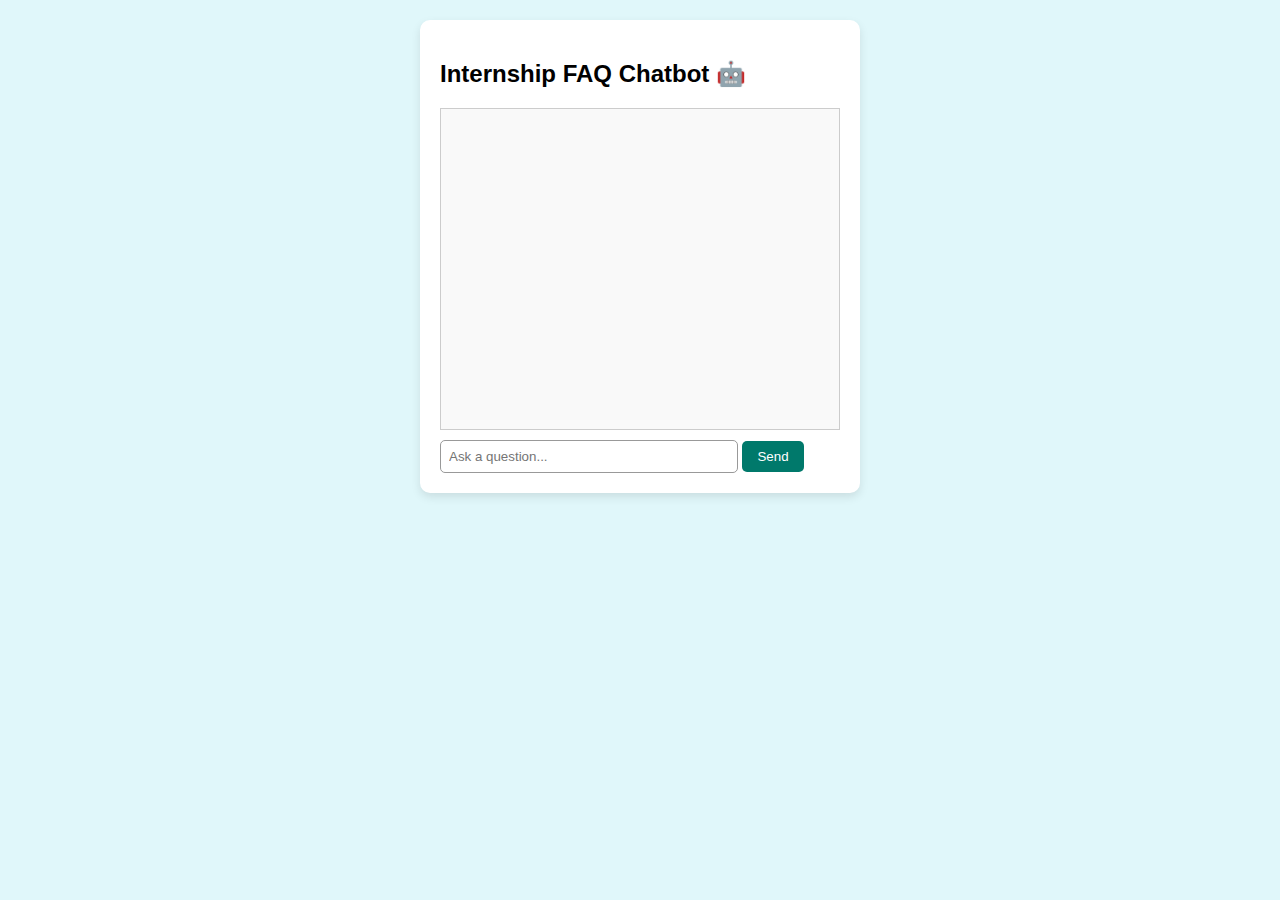
<file: index.html>
<!DOCTYPE html>
<html lang="en">
<head>
  <meta charset="UTF-8" />
  <meta name="viewport" content="width=device-width, initial-scale=1.0"/>
  <title>AI FAQ Chatbot</title>
  <link rel="stylesheet" href="style.css"/>
</head>
<body>
  <div class="chat-container">
    <h2>Internship FAQ Chatbot 🤖</h2>
    <div id="chatbox"></div>
    <input type="text" id="userInput" placeholder="Ask a question..." />
    <button onclick="sendMessage()">Send</button>
  </div>

  <script>
    function sendMessage() {
      const input = document.getElementById("userInput");
      const chatbox = document.getElementById("chatbox");
      const userText = input.value.trim();
      if (userText === "") return;

      chatbox.innerHTML += `<div class="user">👤 ${userText}</div>`;

      // Simulated reply (replace with real chatbot API later)
      const response = getResponse(userText);
      chatbox.innerHTML += `<div class="bot">🤖 ${response}</div>`;

      input.value = "";
      chatbox.scrollTop = chatbox.scrollHeight;
    }

    function getResponse(text) {
      // Simulated answers (You can expand or link to Dialogflow)
      const answers = {
        "how to apply": "You can apply through our internship portal at example.com/apply.",
        "deadline": "Application deadlines are usually announced on our website.",
        "about organization": "We are a tech-driven company offering AI internships.",
        "eligibility": "All undergrad and postgrad students can apply.",
      };

      text = text.toLowerCase();
      for (let key in answers) {
        if (text.includes(key)) return answers[key];
      }
      return "I'm not sure, please check the FAQ section on our website.";
    }
  </script>
</body>
</html>
</file>
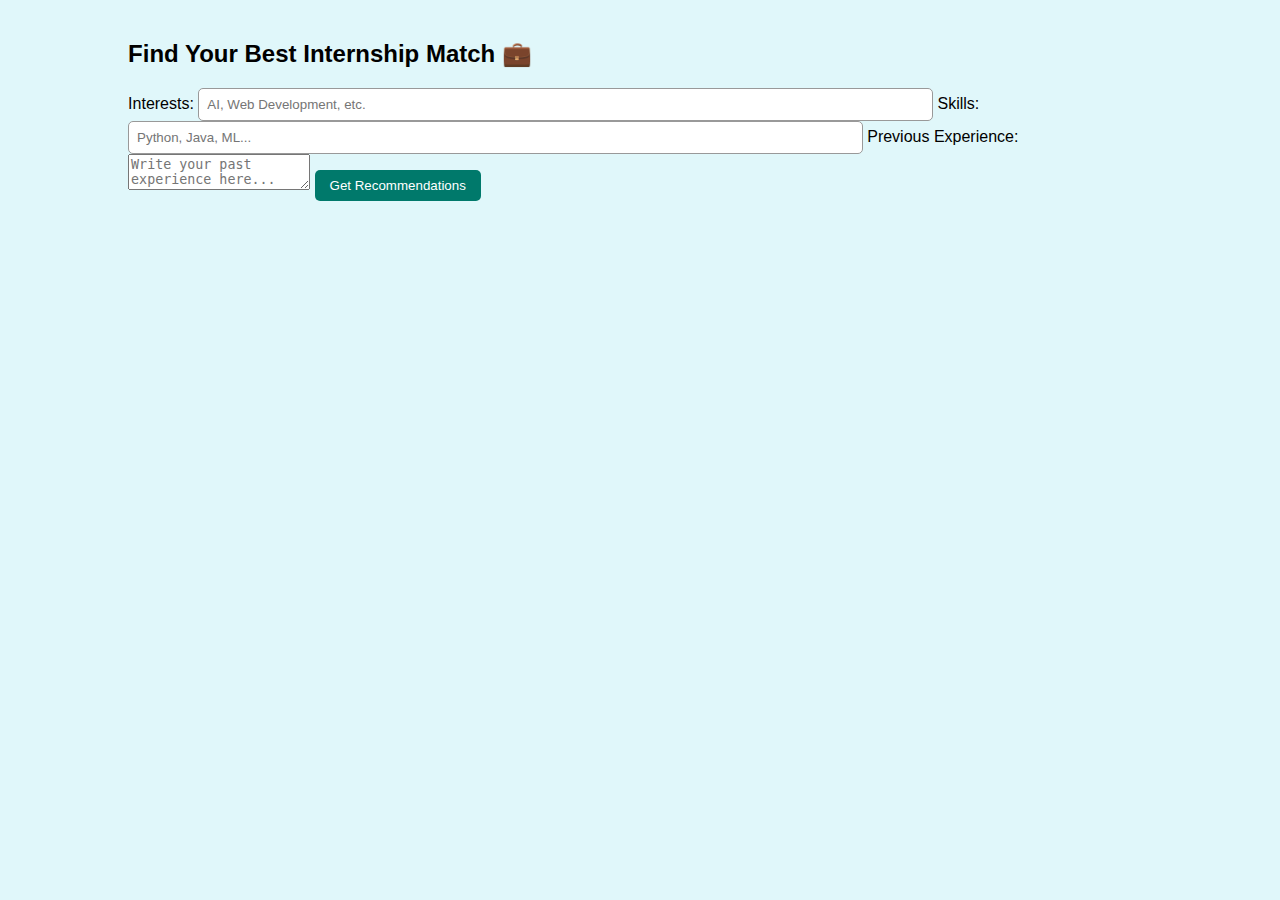
<file: Internship Recommendation Engine.html>
<!DOCTYPE html>
<html lang="en">
<head>
  <meta charset="UTF-8">
  <title>Internship Recommender</title>
  <link rel="stylesheet" href="style.css">
</head>
<body>
  <div class="form-container">
    <h2>Find Your Best Internship Match 💼</h2>
    <form id="recommendationForm">
      <label>Interests:</label>
      <input type="text" name="interests" placeholder="AI, Web Development, etc." required />

      <label>Skills:</label>
      <input type="text" name="skills" placeholder="Python, Java, ML..." required />

      <label>Previous Experience:</label>
      <textarea name="experience" placeholder="Write your past experience here..."></textarea>

      <button type="submit">Get Recommendations</button>
    </form>

    <div id="recommendationResult"></div>
  </div>

  <script>
    document.getElementById("recommendationForm").addEventListener("submit", function (e) {
      e.preventDefault();
      const form = e.target;
      const interests = form.interests.value.toLowerCase();
      const skills = form.skills.value.toLowerCase();

      let recommendation = "General Internships";

      if (interests.includes("ai") || skills.includes("python") || skills.includes("ml")) {
        recommendation = "AI / Machine Learning Internships";
      } else if (skills.includes("html") || skills.includes("javascript")) {
        recommendation = "Web Development Internships";
      } else if (skills.includes("java") || interests.includes("android")) {
        recommendation = "Mobile App Development Internships";
      }

      document.getElementById("recommendationResult").innerHTML = `<p>✅ Recommended Domain: <strong>${recommendation}</strong></p>`;
    });
  </script>
</body>
</html>
</file>
<file: style.css>
body {
  font-family: Arial, sans-serif;
  background: #e0f7fa;
  margin: 0;
  padding: 20px;
  display: flex;
  justify-content: center;
}

.chat-container {
  background: white;
  border-radius: 10px;
  padding: 20px;
  width: 400px;
  box-shadow: 0 4px 10px rgba(0, 0, 0, 0.1);
}

#chatbox {
  border: 1px solid #ccc;
  padding: 10px;
  height: 300px;
  overflow-y: auto;
  margin-bottom: 10px;
  background: #f9f9f9;
}

.user, .bot {
  margin: 8px 0;
  padding: 8px;
  border-radius: 6px;
}

.user {
  background-color: #dcedc8;
  text-align: right;
}

.bot {
  background-color: #ffe082;
  text-align: left;
}

input[type="text"] {
  width: 70%;
  padding: 8px;
  border-radius: 5px;
  border: 1px solid #999;
}

button {
  padding: 8px 15px;
  background: #00796b;
  color: white;
  border: none;
  border-radius: 5px;
  cursor: pointer;
}
</file>
